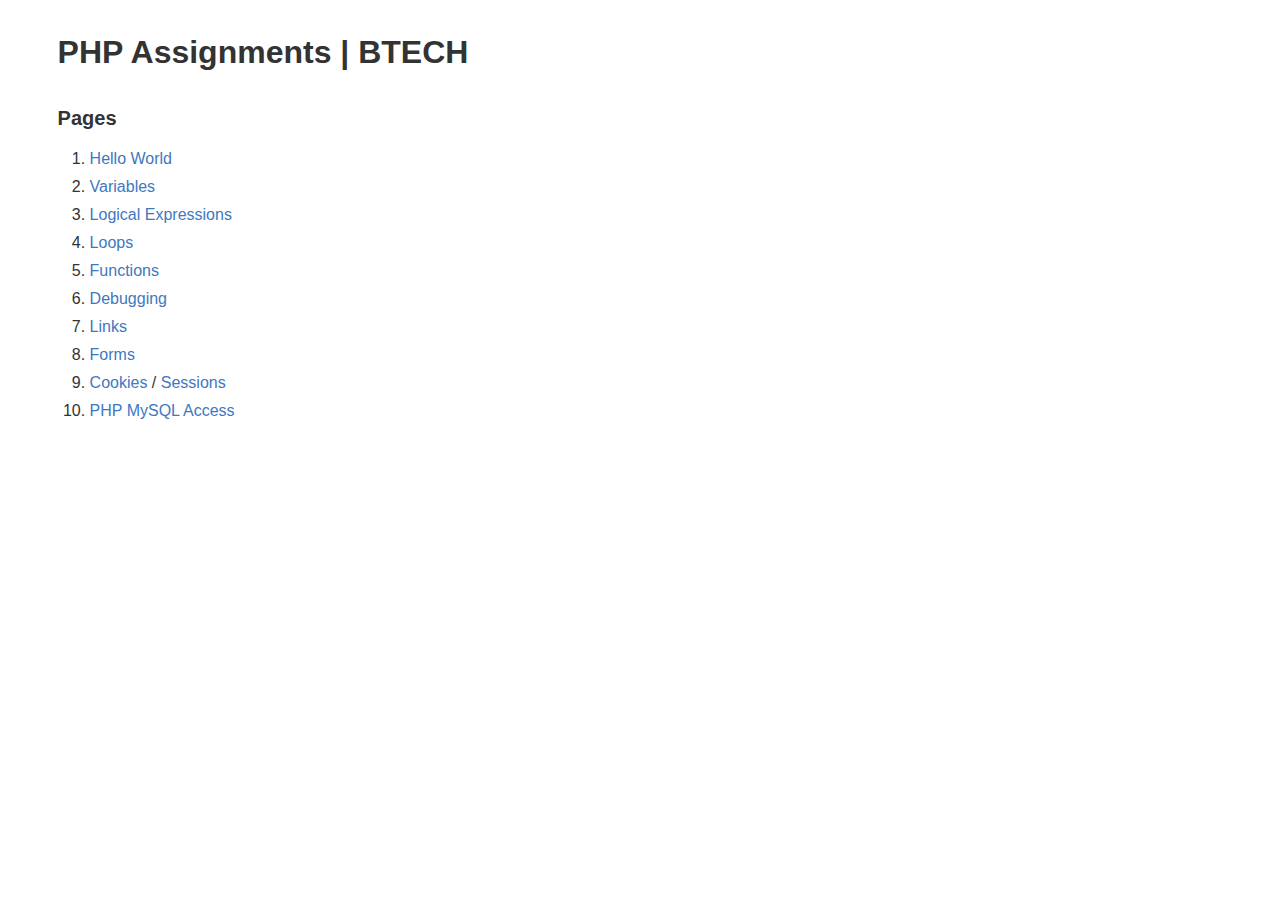
<file: index.html>
<!DOCTYPE html>
<html lang="en">
<head>
    <meta charset="utf-8">
    <title>PHP Assignments | BTECH</title>
    <link rel="stylesheet" href="/styles/index.css">
</head>
<body>
    <h1>PHP Assignments | BTECH</h1>
    <article>
        <section>
            <h3>Pages</h3>
            <ol>
                <li><a href="/01_hello_world">Hello World</a></li>
                <li><a href="/02_variables">Variables</a></li>
                <li><a href="/03_logical_expressions">Logical Expressions</a></li>
                <li><a href="/04_loops">Loops</a></li>
                <li><a href="/05_functions">Functions</a></li>
                <li><a href="/06_debugging">Debugging</a></li>
                <li><a href="/07_links">Links</a></li>
                <li><a href="/08_forms">Forms</a></li>
                <li><a href="/09_cookies/cookie/">Cookies</a> / <a href="/09_cookies/session/">Sessions</a></li>
                <li><a href="/11_access">PHP MySQL Access</a></li>
            </ol>
        </section>
    </article>
</body>
</html>
</file>
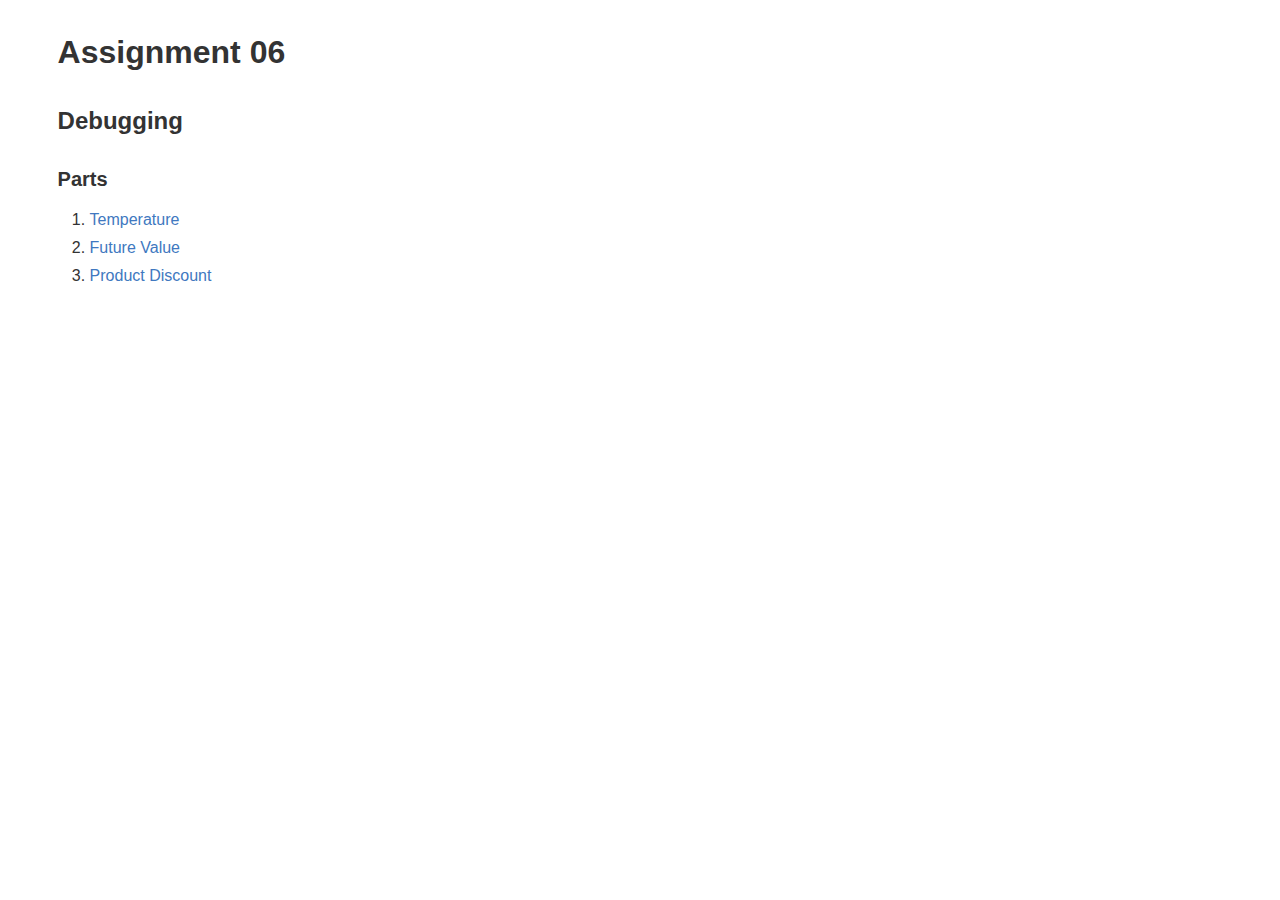
<file: 06_debugging/index.html>
<!DOCTYPE html>
<html lang="en">
<head>
    <meta charset="utf-8">
    <title>Assignment 06 | Debugging</title>
    <link rel="stylesheet" href="/styles/index.css">
</head>
<body>
    <h1>Assignment 06</h1>
    <h2>Debugging</h2>
    <article>
        <section>
            <h3>Parts</h3>
            <ol>
                <li><a href="/06_debugging/temperature">Temperature</a></li>
                <li><a href="/06_debugging/future_value">Future Value</a></li>
                <li><a href="/06_debugging/product_discount">Product Discount</a></li>
            </ol>
        </section>
    </article>
</body>
</html>
</file>
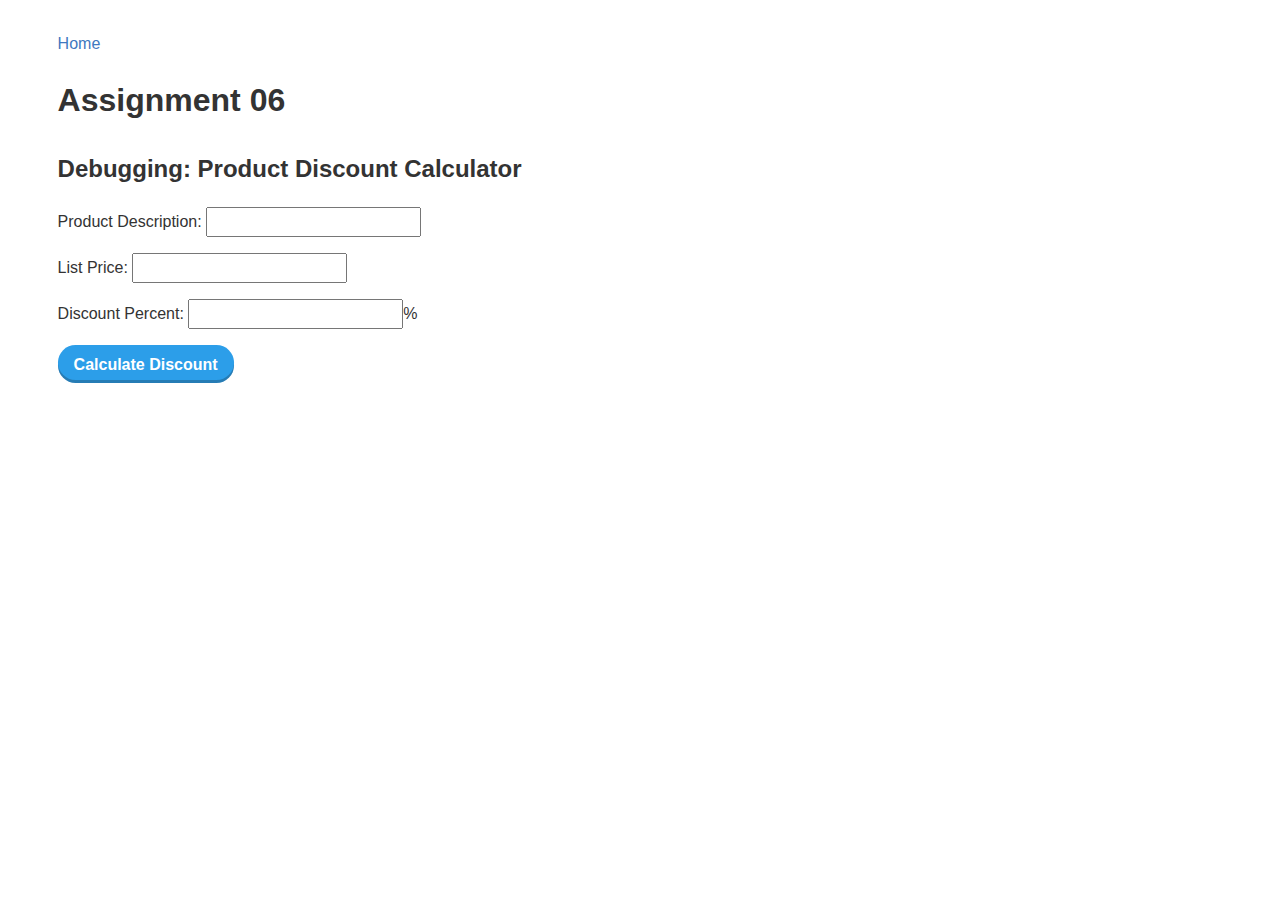
<file: 06_debugging/product_discount/index.html>
<!DOCTYPE html>
<html>
<head>
    <title>Assignment 06 | Debugging: Product Discount Calculator</title>
    <link rel="stylesheet" href="/styles/index.css">
</head>

<body>
    <nav>
        <a href="/06_debugging/">Home</a>
    </nav>
    <main>
        <h1>Assignment 06</h1>
        <h2>Debugging: Product Discount Calculator</h2>

        <form action="./display_discount.php" method="post">
            <p>
                <label>Product Description:</label>
                <input type="text" name="product_description"><br>
            </p>
            <p>
                <label>List Price:</label>
                <input type="text" name="list_price"><br>
            </p>
            <p>
                <label>Discount Percent:</label>
                <input type="text" name="discount_percent"><span>%</span><br>
            </p>

            <p>
                <input type="submit" value="Calculate Discount"><br>
            </p>

        </form>
    </main>
</body>
</html>
</file>
<file: styles/index.css>
hr, img {
    box-sizing: content-box
}
body::after, body::before, hr::after, hr::before {
    display: table;
    content: ""
}
a, a:not([href]) {
    text-decoration: none
}
hr, svg:not(:root) {
    overflow: hidden
}
img, table tr {
    background-color: #fff
}
pre, table {
    overflow: auto
}
dl, dl dt, hr, pre code, pre>code, td, th {
    padding: 0
}
input, pre code {
    overflow: visible
}
pre, pre code {
    word-wrap: normal
}
body {
    -ms-text-size-adjust: 100%;
    -webkit-text-size-adjust: 100%;
    color: #333;
    font-family: -apple-system, BlinkMacSystemFont, "Segoe UI", Roboto, Helvetica, Arial, sans-serif, "Apple Color Emoji", "Segoe UI Emoji", "Segoe UI Symbol";
    font-size: 16px;
    line-height: 1.5;
    word-wrap: break-word;
    margin: 2em 4.5vw 2.5em
}
a {
    background-color: transparent;
    -webkit-text-decoration-skip: objects;
    color: #4078c0
}
a:active, a:hover {
    outline-width: 0;
    text-decoration: underline
}
h1 {
    margin: .67em 0
}
img {
    border-style: none;
    max-width: 100%
}
h1, h2 {
    padding-bottom: .3em;
}
input {
    font: inherit;
    margin: 0;
    font-family: inherit;
    font-size: inherit;
    line-height: inherit
}
* {
    box-sizing: border-box
}
strong {
    font-weight: 600
}
body::after, hr::after {
    clear: both
}
table {
    border-spacing: 0;
    border-collapse: collapse;
    display: block;
    width: 100%
}
blockquote {
    margin: 0;
    padding: 0 1em;
    color: #777;
    border-left: .25em solid #ddd
}
ol ol, ul ol {
    list-style-type: lower-roman
}
ol ol ol, ol ul ol, ul ol ol, ul ul ol {
    list-style-type: lower-alpha
}
dd {
    margin-left: 0
}
code {
    font-family: Consolas, "Liberation Mono", Menlo, Courier, monospace
}
pre {
    font: 12px Consolas, "Liberation Mono", Menlo, Courier, monospace
}
input {
    -webkit-font-feature-settings: "liga" 0;
    font-feature-settings: "liga" 0
}
body>:first-child {
    margin-top: 0!important
}
body>:last-child {
    margin-bottom: 0!important
}
a:not([href]) {
    color: inherit
}
blockquote, dl, ol, p, pre, table, ul {
    margin-top: 0;
    margin-bottom: 16px
}
hr {
    background: #e7e7e7;
    height: .25em;
    margin: 24px 0;
    border: 0
}
blockquote>:first-child {
    margin-top: 0
}
blockquote>:last-child {
    margin-bottom: 0
}
h1, h2, h3, h4, h5, h6 {
    margin-top: 24px;
    margin-bottom: 16px;
    font-weight: 600;
    line-height: 1.25
}
dl dt, table th {
    font-weight: 700
}
h1 code, h1 tt, h2 code, h2 tt, h3 code, h3 tt, h4 code, h4 tt, h5 code, h5 tt, h6 code, h6 tt {
    font-size: inherit
}
h1 {
    font-size: 2em
}
h2 {
    font-size: 1.5em
}
h3 {
    font-size: 1.25em
}
h4 {
    font-size: 1em
}
h5 {
    font-size: .875em
}
h6 {
    font-size: .85em;
    color: #777
}
ol, ul {
    padding-left: 2em
}
ol ol, ol ul, ul ol, ul ul {
    margin-top: 0;
    margin-bottom: 0
}
li>p {
    margin-top: 16px
}
li+li {
    margin-top: .25em
}
dl dt {
    margin-top: 16px;
    font-size: 1em;
    font-style: italic
}
dl dd {
    padding: 0 16px;
    margin-bottom: 16px
}
table td, table th {
    padding: 6px 13px;
    border: 1px solid #ddd
}
table tr {
    border-top: 1px solid #ccc
}
table tr:nth-child(2n) {
    background-color: #f8f8f8
}
code {
    padding: .2em 0;
    margin: 0;
    font-size: 85%;
    background-color: rgba(0, 0, 0, .04);
    border-radius: 3px
}
code::after, code::before {
    letter-spacing: -.2em;
    content: "\00a0"
}
pre>code {
    margin: 0;
    font-size: 100%;
    word-break: normal;
    white-space: pre;
    background: 0 0;
    border: 0
}
pre {
    padding: 16px;
    font-size: 85%;
    line-height: 1.45;
    background-color: #f7f7f7;
    border-radius: 3px
}
pre code {
    display: inline;
    max-width: auto;
    margin: 0;
    line-height: inherit;
    background-color: transparent;
    border: 0
}
pre code::after, pre code::before {
    content: normal
}
kbd {
    display: inline-block;
    padding: 3px 5px;
    font: 11px Consolas, "Liberation Mono", Menlo, Courier, monospace;
    line-height: 10px;
    color: #555;
    vertical-align: middle;
    background-color: #fcfcfc;
    border: 1px solid #ccc;
    border-bottom-color: #bbb;
    border-radius: 3px;
    box-shadow: inset 0 -1px 0 #bbb
}
hr {
    border-bottom-color: #eee
}
.error {
    color: red;
}
input[type=submit], button {
    font-weight: 900;
    padding: 0.5rem 1rem 0.2rem;
    border: none;
    background-color: #2C9EE9;
    box-shadow: 0 3px 0 #267CB5;
    color: white;
    cursor: pointer;
    text-decoration: none;
    border-radius: 3.75rem;
}
</file>
